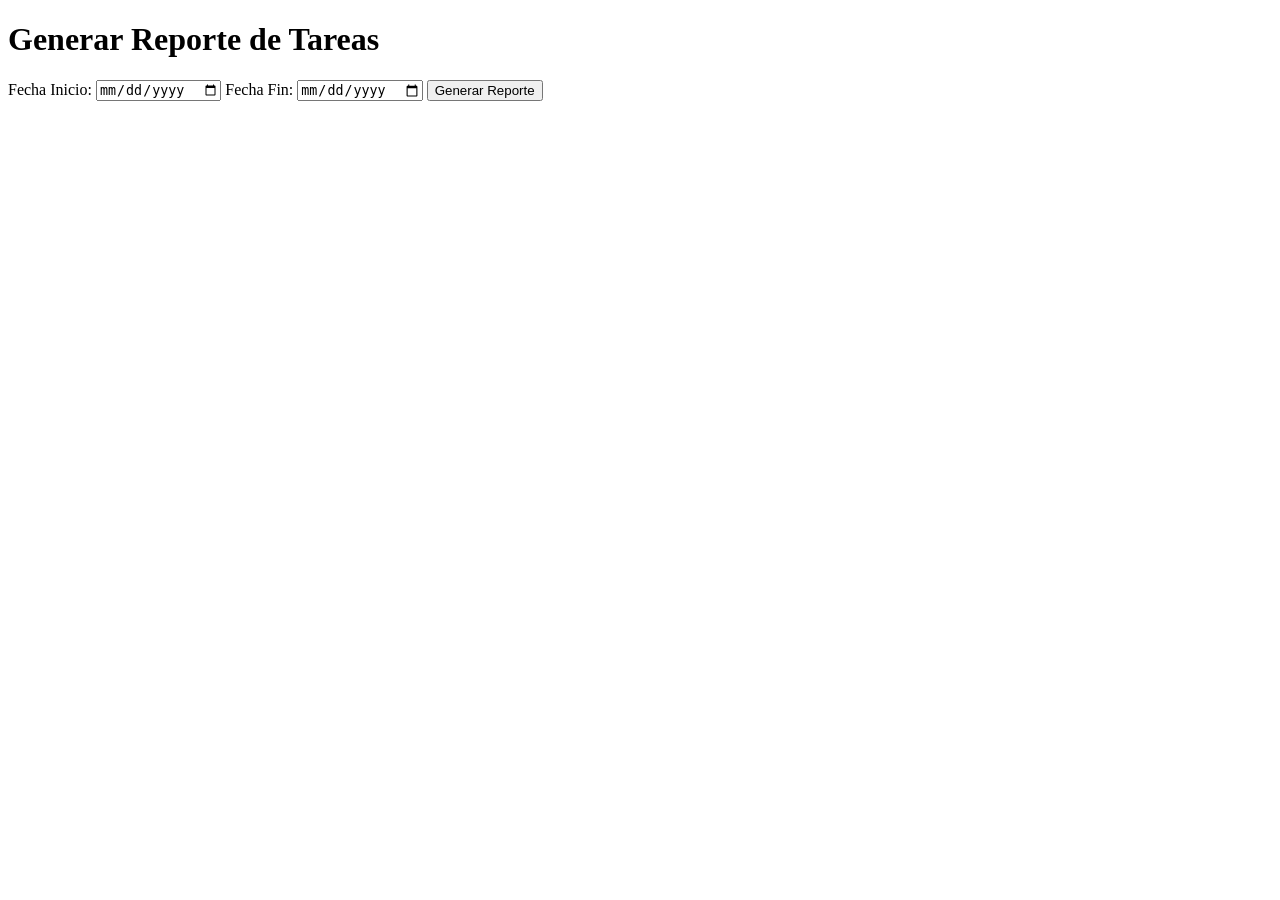
<file: src/main/resources/templates/index.html>
<!DOCTYPE html>
<html xmlns:th="http://www.thymeleaf.org">
<head>
    <meta charset="UTF-8">
    <title>Reporte de Tareas - MiniCore</title>
    <link rel="stylesheet" type="text/css" th:href="@{/css/styles.css}">
</head>
<body>
    <h1>Generar Reporte de Tareas</h1>
    <form id="reporteForm" action="/reporte" method="post">
        <label for="fechaInicio">Fecha Inicio:</label>
        <input type="date" id="fechaInicio" name="fechaInicio" required>
        
        <label for="fechaFin">Fecha Fin:</label>
        <input type="date" id="fechaFin" name="fechaFin" required>
        
        <button type="submit">Generar Reporte</button>
    </form>
    <script th:src="@{/js/scripts.js}"></script>
</body>
</html>
</file>
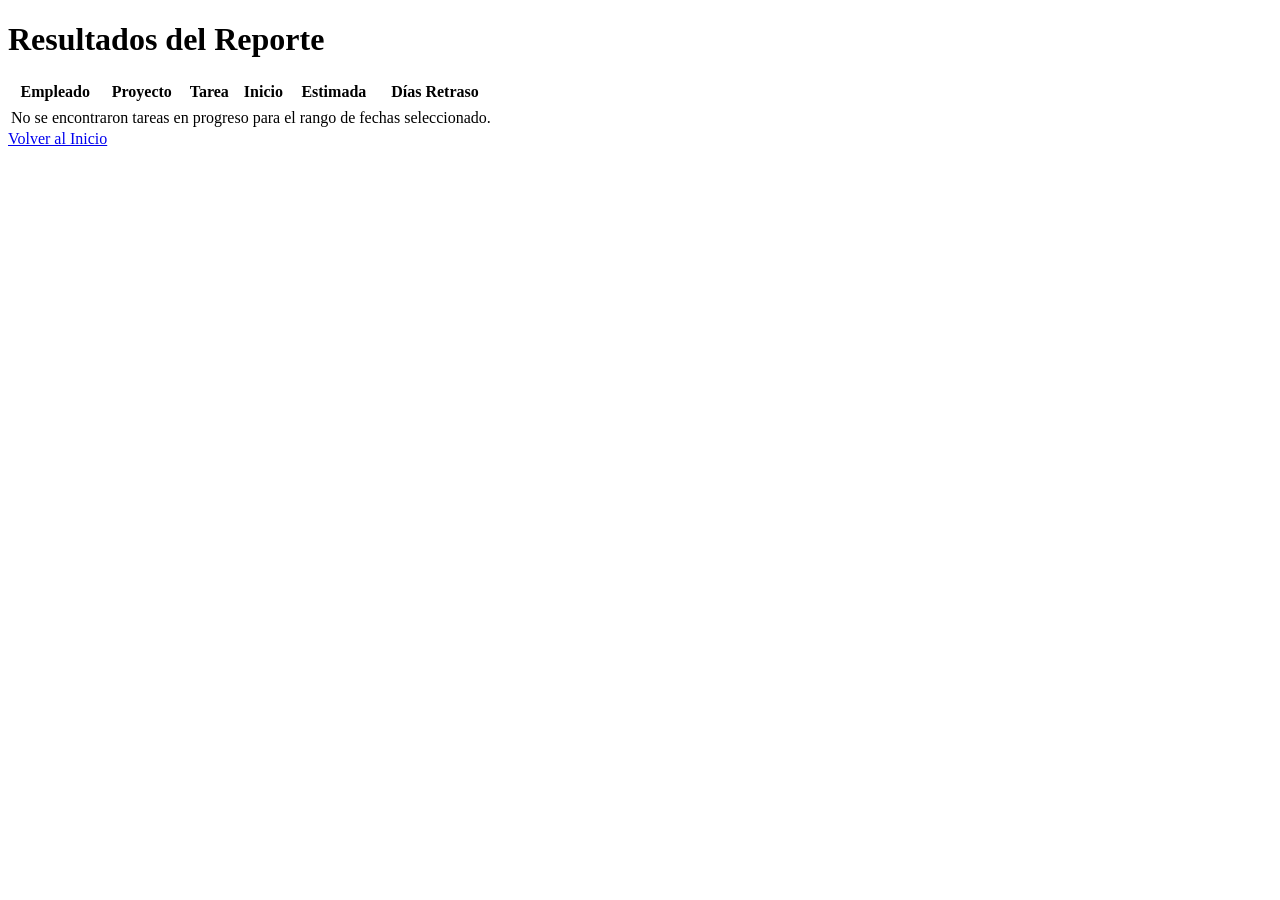
<file: src/main/resources/templates/reporte.html>
<!DOCTYPE html>
<html xmlns:th="http://www.thymeleaf.org">
<head>
    <meta charset="UTF-8">
    <title>Resultados - Reporte de Tareas</title>
    <link rel="stylesheet" type="text/css" th:href="@{/css/styles.css}">
</head>
<body>
    <h1>Resultados del Reporte</h1>
    
    <table>
        <thead>
            <tr>
                <th>Empleado</th>
                <th>Proyecto</th>
                <th>Tarea</th>
                <th>Inicio</th>
                <th>Estimada</th>
                <th>Días Retraso</th>
            </tr>
        </thead>
        <tbody>
            <tr th:each="tarea : ${tareas}">
                <td th:text="${tarea.nombreCompletoEmpleado}"></td>
                <td th:text="${tarea.nombreProyecto}"></td>
                <td th:text="${tarea.descripcionTarea}"></td>
                <td th:text="${tarea.fechaInicio}"></td>
                <td th:text="${tarea.fechaEstimada}"></td>
                <td th:text="${tarea.diasPasados}"></td>
            </tr>
            <tr th:if="${tareas.empty}">
                <td colspan="6">No se encontraron tareas en progreso para el rango de fechas seleccionado.</td>
            </tr>
        </tbody>
    </table>
    
    <a href="/" class="btn-volver">Volver al Inicio</a>
    
    <script th:src="@{/js/scripts.js}"></script>
</body>
</html>
</file>
